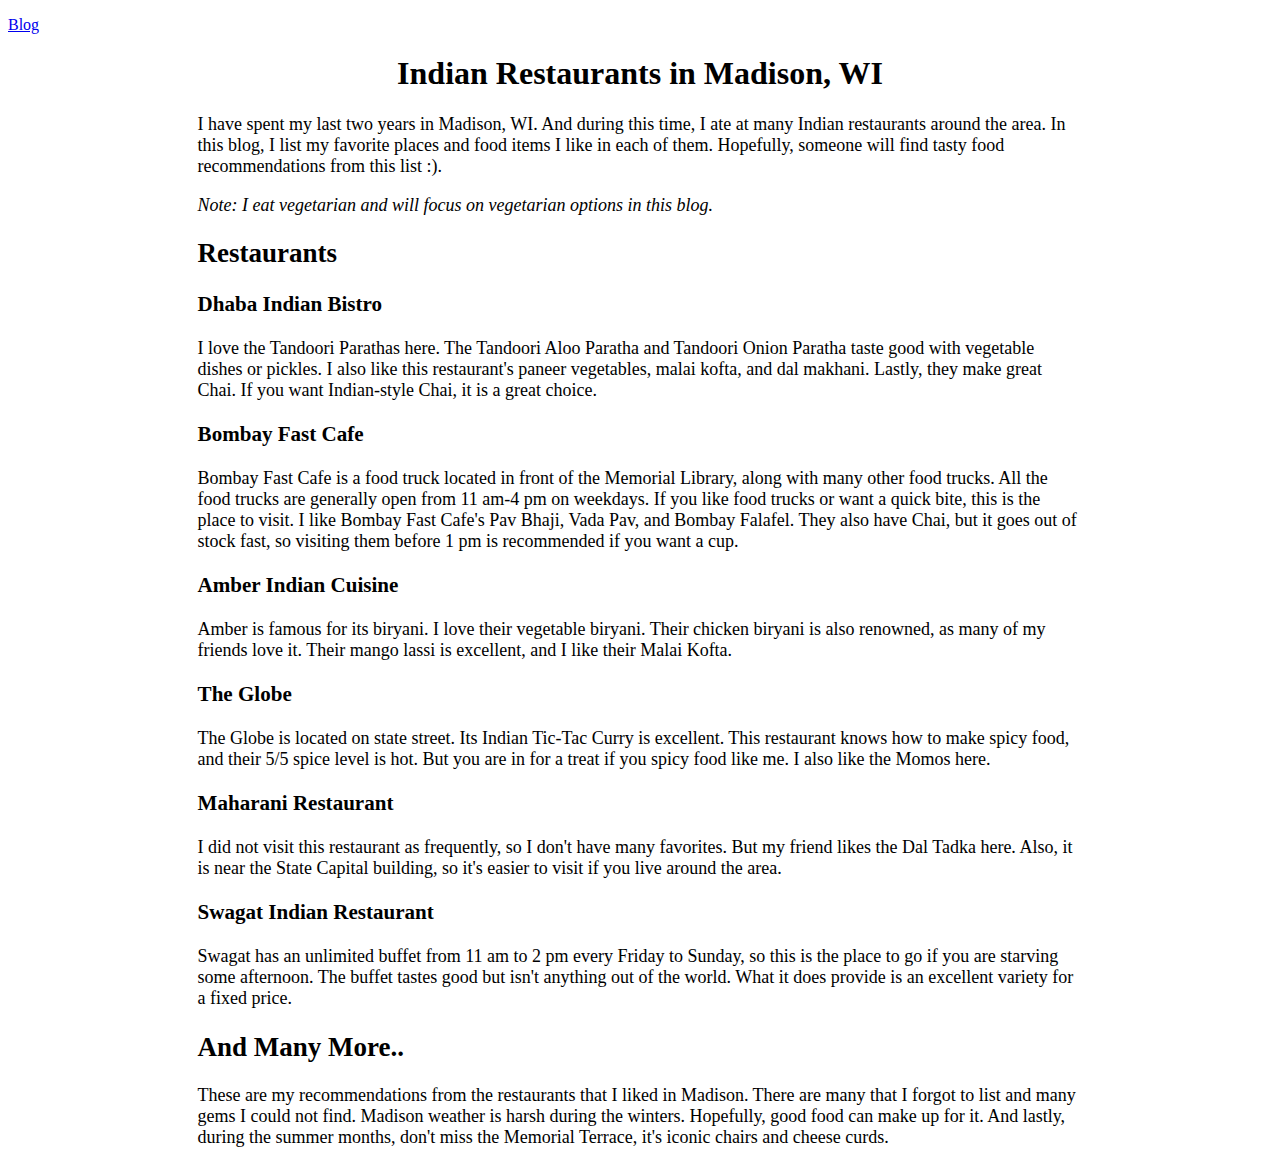
<file: blog/madison-food.html>
<!DOCTYPE html>
<html lang="en" dir="ltr">
    <head>
        <!-- Google tag (gtag.js) -->
        <script async src="https://www.googletagmanager.com/gtag/js?id=G-RLX32PW4KL"></script>
        <script>
        window.dataLayer = window.dataLayer || [];
        function gtag(){dataLayer.push(arguments);}
        gtag('js', new Date());

        gtag('config', 'G-RLX32PW4KL');
        </script>

        <!-- Google Tag Manager -->
        <script>(function(w,d,s,l,i){w[l]=w[l]||[];w[l].push({'gtm.start':
        new Date().getTime(),event:'gtm.js'});var f=d.getElementsByTagName(s)[0],
        j=d.createElement(s),dl=l!='dataLayer'?'&l='+l:'';j.async=true;j.src=
        'https://www.googletagmanager.com/gtm.js?id='+i+dl;f.parentNode.insertBefore(j,f);
        })(window,document,'script','dataLayer','GTM-MP4Z87F');</script>
        <!-- End Google Tag Manager -->
        
        <title>Indian Restaurants in Madison</title>
    </head>
    <body>
        <!-- Google Tag Manager (noscript) -->
        <noscript><iframe src="https://www.googletagmanager.com/ns.html?id=GTM-MP4Z87F"
            height="0" width="0" style="display:none;visibility:hidden"></iframe></noscript>
            <!-- End Google Tag Manager (noscript) -->
        <meta charset="utf-8">
        <header>
            <p><a href="../blog.html">Blog</a></p>
        </header>
        <div>
            <h1 style="text-align: center;">Indian Restaurants in Madison, WI</h1>
        </div>
        <div style='font-size:large; margin-left:15%; margin-right:15%;'>
            <p>I have spent my last two years in Madison, WI. And during this time, I ate at many Indian restaurants around the area. In this blog, I list my favorite places and food items I like in each of them. Hopefully, someone will find tasty food recommendations from this list :).</p>
            <p><i>Note: I eat vegetarian and will focus on vegetarian options in this blog.</i></p>
            
            <h2>Restaurants</h2>
            
            <h3>Dhaba Indian Bistro</h3>
            <p>I love the Tandoori Parathas here. The Tandoori Aloo Paratha and Tandoori Onion Paratha taste good with vegetable dishes or pickles. I also like this restaurant's paneer vegetables, malai kofta, and dal makhani. Lastly, they make great Chai. If you want Indian-style Chai, it is a great choice.</p>

            <h3>Bombay Fast Cafe</h3>
            <p>Bombay Fast Cafe is a food truck located in front of the Memorial Library, along with many other food trucks. All the food trucks are generally open from 11 am-4 pm on weekdays. If you like food trucks or want a quick bite, this is the place to visit. I like Bombay Fast Cafe's Pav Bhaji, Vada Pav, and Bombay Falafel. They also have Chai, but it goes out of stock fast, so visiting them before 1 pm is recommended if you want a cup.</p>

            <h3>Amber Indian Cuisine</h3>
            <p>Amber is famous for its biryani. I love their vegetable biryani. Their chicken biryani is also renowned, as many of my friends love it. Their mango lassi is excellent, and I like their Malai Kofta.</p>

            <h3>The Globe</h3>
            <p>The Globe is located on state street. Its Indian Tic-Tac Curry is excellent. This restaurant knows how to make spicy food, and their 5/5 spice level is hot. But you are in for a treat if you spicy food like me. I also like the Momos here.</p>

            <h3>Maharani Restaurant</h3>
            <p>I did not visit this restaurant as frequently, so I don't have many favorites. But my friend likes the Dal Tadka here. Also, it is near the State Capital building, so it's easier to visit if you live around the area.</p>

            <h3>Swagat Indian Restaurant</h3>
            <p>Swagat has an unlimited buffet from 11 am to 2 pm every Friday to Sunday, so this is the place to go if you are starving some afternoon. The buffet tastes good but isn't anything out of the world. What it does provide is an excellent variety for a fixed price.</p>

            <h2>And Many More..</h2>
            These are my recommendations from the restaurants that I liked in Madison. There are many that I forgot to list and many gems I could not find. Madison weather is harsh during the winters. Hopefully, good food can make up for it. And lastly, during the summer months, don't miss the Memorial Terrace, it's iconic chairs and cheese curds.
        </div>
    </body>
</html>
</file>
